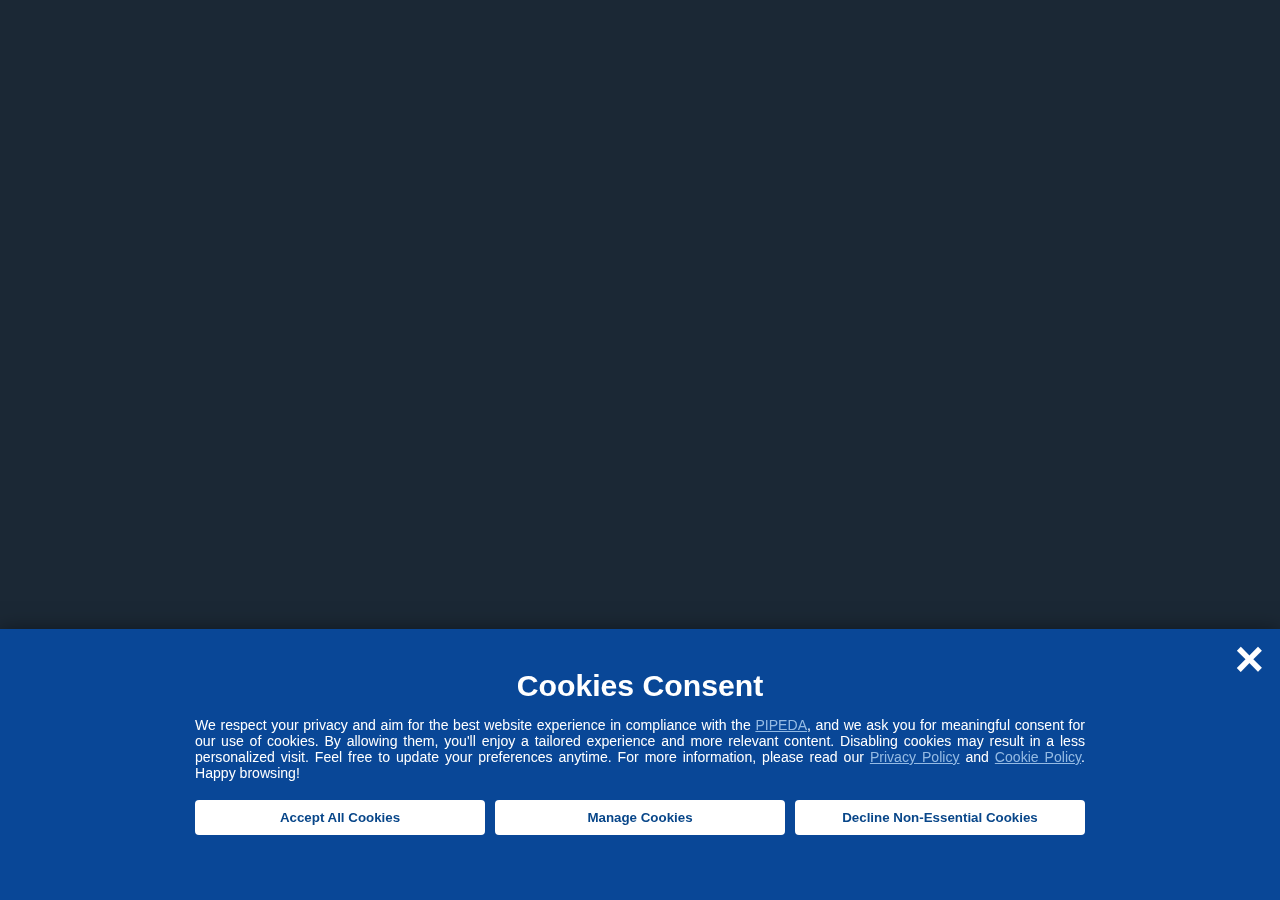
<file: Cookie Popup/index.html>
<!DOCTYPE html>
<html lang="en">

<head>
    <meta charset="UTF-8">
    <meta name="viewport" content="width=device-width, initial-scale=1.0">
    <title>Cookie Consent</title>
    <link rel="stylesheet" href="css/main.css">
    <link rel="stylesheet" href="https://cdnjs.cloudflare.com/ajax/libs/font-awesome/6.0.0-beta3/css/all.min.css">
    <script async src="https://www.googletagmanager.com/gtag/js?id=GTM-5KHP8BR"></script>
    <script>
        window.dataLayer = window.dataLayer || [];
        function gtag() { dataLayer.push(arguments); }
        gtag('js', new Date());
        gtag('config', 'GTM-5KHP8BR');  // Replace with your GTM ID
    </script>


</head>

<body>

    <!-------------------------------------------------------------------------------------------------------------------------------------------------->

    <div id="fv-cookieConsentPopup" class="fv-cookie-popup">
        <div class="fv-cookie-content">
            <button id="fv-closePopup" class="fv-close-popup" aria-label="Close Cookie Consent Popup">&times;</button>
            <h2 aria-label="Cookie Consent">Cookies Consent</h2>
            <p>
                We respect your privacy and aim for the best website experience in compliance with the <a href="https://laws-lois.justice.gc.ca/eng/acts/p-8.6/" target="_blank">PIPEDA</a>, and we ask you for meaningful consent for our use of cookies. By allowing them, you'll enjoy a tailored experience and more relevant content. Disabling cookies may result in a less personalized visit. Feel free to update your preferences anytime. For more information, please read our <a href="#" target="_blank">Privacy Policy</a> and <a href="#" target="_blank">Cookie Policy</a>. Happy browsing!
            </p>
            <div class="fv-cookie-buttons">
                <button id="fv-acceptCookies" class="fv-btn">Accept All Cookies</button>
                <button id="fv-manageCookies" class="fv-btn">Manage Cookies</button>
                <button id="fv-declineCookies" class="fv-btn">Decline Non-Essential Cookies</button>
            </div>
            <div id="fv-cookieSettings" class="fv-cookie-settings" style="display: none;">
                <h3 aria-label="Manage Cookies">Cookies Manager:</h3>
                <div class="fv-toggle-switch">
                    <label class="fv-toggle-label"><strong>Essential Cookies:</strong> Required for the website to function properly and cannot be disabled.</label>
                    <label class="fv-switch">
                        <input type="checkbox" id="fv-essentialCookies" checked disabled>
                        <span class="fv-slider" style="background-color: #919191;"></span>
                    </label>
                </div>
                <div class="fv-toggle-switch">
                    <label class="fv-toggle-label"><strong>Analytics:</strong> Help us understand how visitors interact with our website by collecting and reporting information anonymously.</label>
                    <label class="fv-switch">
                        <input type="checkbox" id="fv-analyticsCookies" checked disabled>
                        <span class="fv-slider" style="background-color: #919191;"></span>
                    </label>
                </div>
                <div class="fv-toggle-switch">
                    <label class="fv-toggle-label"><strong>Marketing:</strong> Used to personalize your experience and for marketing purposes.</label>
                    <label class="fv-switch">
                        <input type="checkbox" id="fv-marketingCookies">
                        <span class="fv-slider"></span>
                    </label>
                </div>
                <button id="fv-savePreferences" class="fv-btn">Save and Close</button>
                <button id="MarketingConsentTrigger" style="display:none;"></button>

            </div>
        </div>
    </div>

    <div id="fv-manageCookiesTab" class="fv-manage-cookies-tab">
        <i class="fas fa-cookie-bite"></i>
    </div>

    <!-------------------------------------------------------------------------------------------------------------------------------------------------->

    <script src="js/working-cookie.js"></script>
</body>

</html>
</file>
<file: Cookie Popup/css/main.css>
/*---------------------------------------- General Popup Styling ---------------------------------*/

body {
  background-color: #1b2835;
}

.fv-cookie-popup {
  display: none;
  position: fixed;
  bottom: 0;
  left: 0;
  width: 100%;
  background: #094797;
  box-shadow: 0 2px 20px rgba(0, 0, 0, 0.5);
  padding: 40px 0;
  z-index: 1000;
  font-family: Arial, Helvetica, sans-serif;
}

.fv-cookie-content {
  max-width: 900px;
  margin: 0 auto;
  text-align: center;
  color: #fff;
}

.fv-cookie-popup h2,
.fv-cookie-popup h3 {
  margin: 0;
  font-size: clamp(1.5rem, 1.3393rem + 0.6857vw, 2.625rem);
}

.fv-cookie-popup p {
  padding: 0 5px;
  text-align: justify;
  font-size: clamp(0.75rem, 0.6989rem + 0.2273vw, 1.125rem);
}

.fv-cookie-settings label {
  margin: 15px auto;
  padding: 0 10px;
  font-size: clamp(0.6875rem, 0.6449rem + 0.1894vw, 1rem);
}

.fv-cookie-popup a {
  color: #95bbe4;
}

/*---------------------------------------- Button Styling --------------------------- */
.fv-cookie-buttons {
  display: flex;
  flex-direction: row;
  align-items: center;
  justify-content: center;
  padding-bottom: 20px;
}

.fv-cookie-popup .fv-btn {
  padding: 10px 20px;
  margin: 5px;
  border: none;
  border-radius: 4px;
  background: #fff;
  color: #084689;
  cursor: pointer;
  font-weight: 600;
  width: 100%;
}

.fv-cookie-popup .fv-btn:hover {
  background: #207de0;
  color: #fff;
}

.fv-cookie-settings {
  display: flex;
  flex-direction: column;
  align-items: center;
}

/*------------------------------------------ Toggle Switch Styling ----------------------*/
.fv-toggle-switch {
  display: flex;
  align-items: center;
  justify-content: space-between;
  width: 97.5%;
  margin: 10px auto;
  padding: 0 20px 0 5px;
  background-color: #07407c;
  border-radius: 5px;
}

.fv-toggle-label {
  flex: 1;
  text-align: left;
  margin-right: 15px;
  color: #e4e4e4;
  font-size: clamp(0.625rem, 0.5909rem + 0.1515vw, 0.875rem);
}

.fv-switch {
  position: relative;
  display: inline-block;
  width: 40px;
  height: 34px;
}

.fv-switch input {
  opacity: 0;
  width: 0;
  height: 0;
}

.fv-slider {
  position: absolute;
  cursor: pointer;
  top: 0;
  left: 0;
  right: 0;
  bottom: 0;
  background-color: #ccc;
  transition: 0.4s;
  border-radius: 34px;
}

.fv-slider:before {
  position: absolute;
  content: "";
  height: 26px;
  width: 26px;
  left: 4px;
  bottom: 4px;
  background-color: white;
  transition: 0.4s;
  border-radius: 50%;
}

input:checked + .fv-slider {
  background-color: #007bff;
}

input:checked + .fv-slider:before {
  transform: translateX(26px);
}

input:checked:focus {
  background-color: none;
}

/* -------------------------------------- Manage Cookies Tab Styling -----------------------*/
.fv-manage-cookies-tab {
  position: fixed;
  left: 10px;
  bottom: 10px;
  background: #007bff;
  color: white;
  padding: 10px 15px;
  border-radius: 5px;
  cursor: pointer;
  box-shadow: 0 2px 5px rgba(0, 0, 0, 0.2);
  z-index: 999;
}

.fv-manage-cookies-tab i {
  font-size: 24px;
}

.fv-manage-cookies-tab:hover {
  background: #0056b3;
}

/* ---------------------------------------- Style for the close button --------------------*/
.fv-close-popup {
  position: absolute;
  top: 0;
  right: 10px;
  background: none;
  border: none;
  font-size: 50px;
  font-weight: bold;
  color: #ffffff;
  cursor: pointer;
  transition: color 0.2s;
}

.fv-close-popup:hover,
.fv-close-popup:focus {
  color: #007bff;
}

/* ----------------------------------------- Media Queries ----------------------------------- */
@media (max-width: 1000px) {
  .fv-cookie-popup {
    width: 100%;
    padding: 20px 0 20px 0;
  }

  .fv-cookie-popup p {
    padding: 0 5%;
  }

  .fv-cookie-popup .fv-btn {
    width: 90%;
  }

  .fv-cookie-buttons,
  .fv-cookie-settings {
    flex-direction: column;
    align-items: center;
    justify-content: center;
  }

  .fv-cookie-buttons .fv-btn,
  .fv-cookie-settings .fv-toggle-switch {
    width: 90%;
    margin: 10px auto;
  }

  .fv-cookie-settings .fv-toggle-switch {
    flex-direction: row;
    align-items: center;
    width: 85%;
  }

  .fv-toggle-switch {
    padding: 0 20px 0 0px;
  }

  .fv-cookie-settings .fv-toggle-label {
    text-align: left;
    margin: 10px 0 10px 0;
  }

  .fv-cookie-settings .fv-slider {
    margin: 0;
  }
}
</file>
